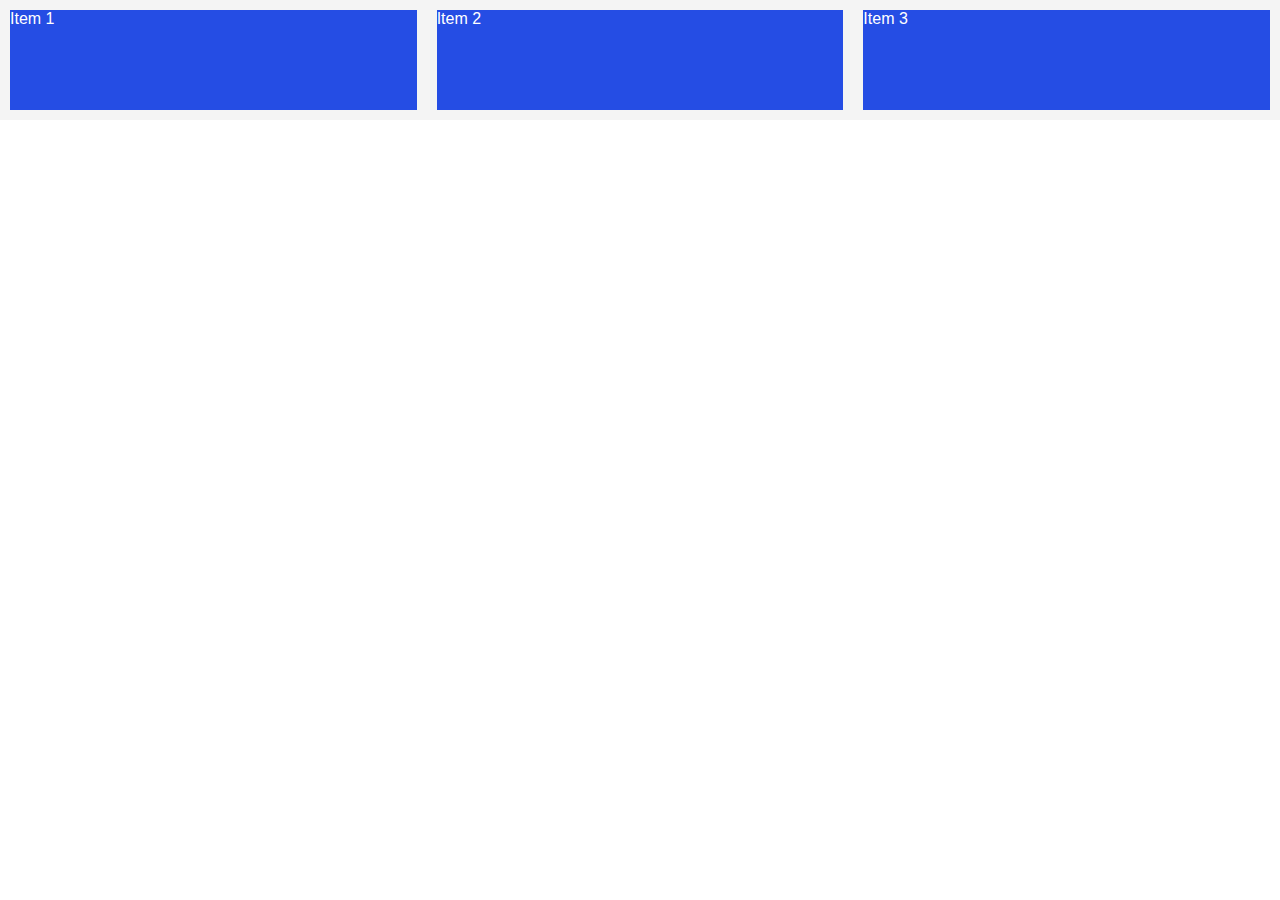
<file: index.html>
<!DOCTYPE html>
<html lang="en">
  <head>
    <meta charset="UTF-8" />
    <meta http-equiv="X-UA-Compatible" content="IE=edge" />
    <meta name="viewport" content="width=device-width, initial-scale=1.0" />
    <link rel="stylesheet" href="styles.css" />
    <title>Flex crash course</title>
  </head>
  <body>
    <div class="flex-container">
      <div class="item">Item 1</div>
      <div class="item">Item 2</div>
      <div class="item">Item 3</div>
      
    </div>
  </body>
</html>
</file>
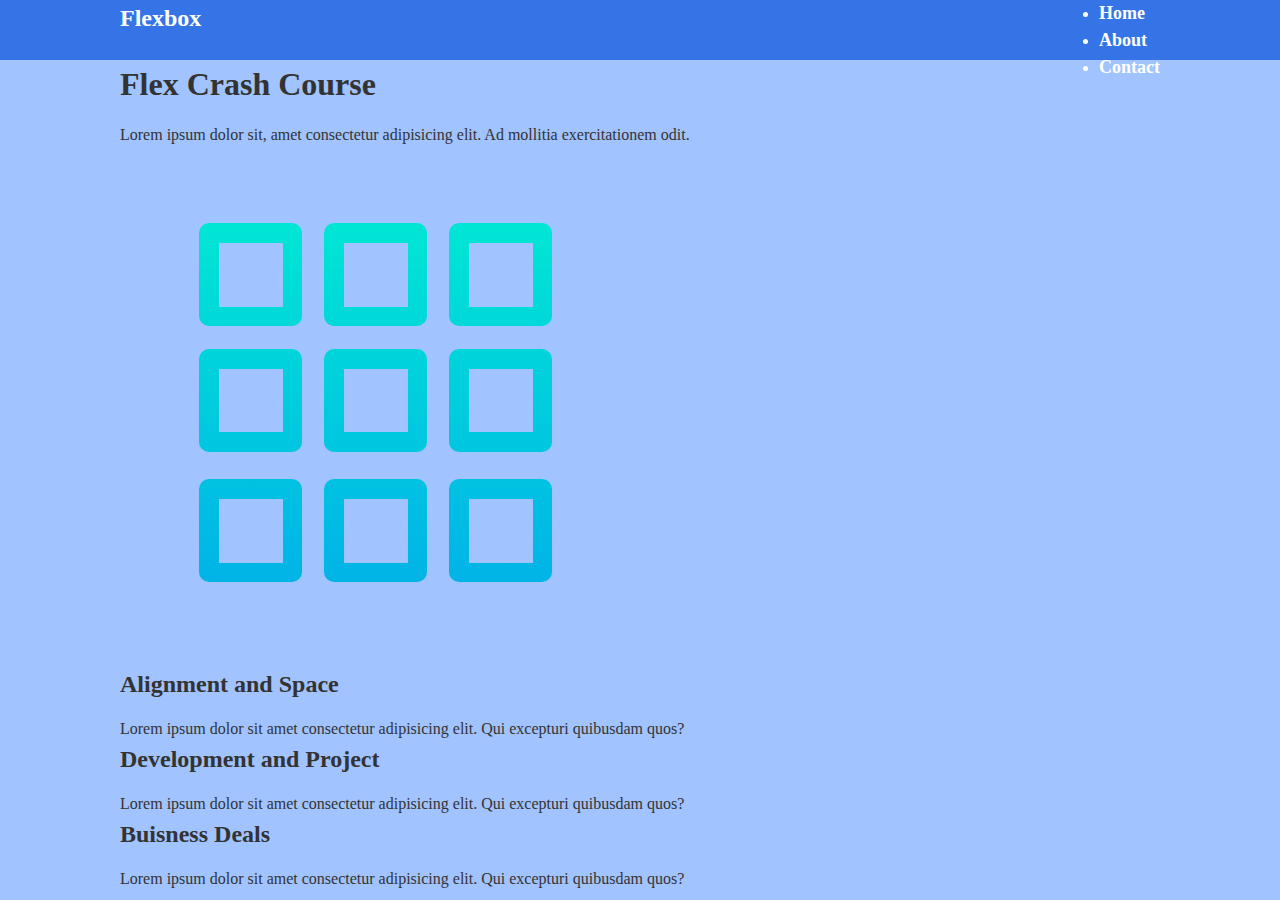
<file: project/index.html>
<!DOCTYPE html>
<html lang="en">
  <head>
    <meta charset="UTF-8" />
    <meta http-equiv="X-UA-Compatible" content="IE=edge" />
    <meta name="viewport" content="width=device-width, initial-scale=1.0" />
    <link rel="stylesheet" href="style.css" />
    <title>Flex Crash Course</title>
  </head>
  <body>
    <nav class="navbar">
      <div class="container">
        <div class="logo">Flexbox</div>
        <ul class="nav">
          <li><a href="#">Home</a></li>
          <li><a href="#">About</a></li>
          <li><a href="#">Contact</a></li>
        </ul>
      </div>
    </nav>
    <header class="header">
      <div class="container">
        <div>
          <h1>Flex Crash Course</h1>
          <p>
            Lorem ipsum dolor sit, amet consectetur adipisicing elit. Ad
            mollitia exercitationem odit.
          </p>
        </div>
        <img src="grid.svg" alt="grid picture" />
      </div>
    </header>

    <section class="boxes">
      <div class="container">
        <div class="box">
          <h2>Alignment and Space</h2>
          <p>
            Lorem ipsum dolor sit amet consectetur adipisicing elit. Qui
            excepturi quibusdam quos?
          </p>
        </div>
        <div class="box">
          <h2>Development and Project</h2>
          <p>
            Lorem ipsum dolor sit amet consectetur adipisicing elit. Qui
            excepturi quibusdam quos?
          </p>
        </div>
        <div class="box">
          <h2>Buisness Deals  </h2>
          <p>
            Lorem ipsum dolor sit amet consectetur adipisicing elit. Qui
            excepturi quibusdam quos?
          </p>
        </div>
      </div>
    </section>
  </body>
</html>
</file>
<file: styles.css>
* {
  margin: 0;
  padding: 0;
  box-sizing: border-box;
}

body {
  font-family: Arial, Helvetica, sans-serif;
}


.flex-container{

    display: flex;
    background-color: #f4f4f4;
    /* always the main axis */
    /* justify-content: space-between;
    height: 400px;
    align-items: center; */
    /* flex-wrap: wrap; */
}

.item {
  flex: 1;
  flex-basis: 300px;
  height: 100px;
  background-color: #254de4;
  color: #fff;
  margin: 10px;
}

.item:nth-of-type(1 ){
 
   

}

.item:nth-of-type(2){
  


}


.item:nth-of-type(3){
  

    

}
</file>
<file: project/style.css>
*{
    margin: 0;
    padding: 0;
    box-sizing: border-box;

}

body{
    background: #a1c3ff;
    font-size: 16px;
    line-height: 1.5;
    color: #333;
}

h1,h2{
    margin-bottom: 15px;
}

.container{
    max-width: 1100px;
    margin: 0px auto;
    padding: 0 30px;
}

.navbar{
    background-color: #3474e6;
    color:#fff;
    height:60px;
}

.navbar .logo{
    font-size: x-large;
    font-weight: bold;
}

.navbar a{
    color:#fff;
    text-decoration: none;
    font-size: 18px;
    font-weight: bold;

}
.navbar .container{
    display: flex;
    justify-content: space-between;
}
</file>
